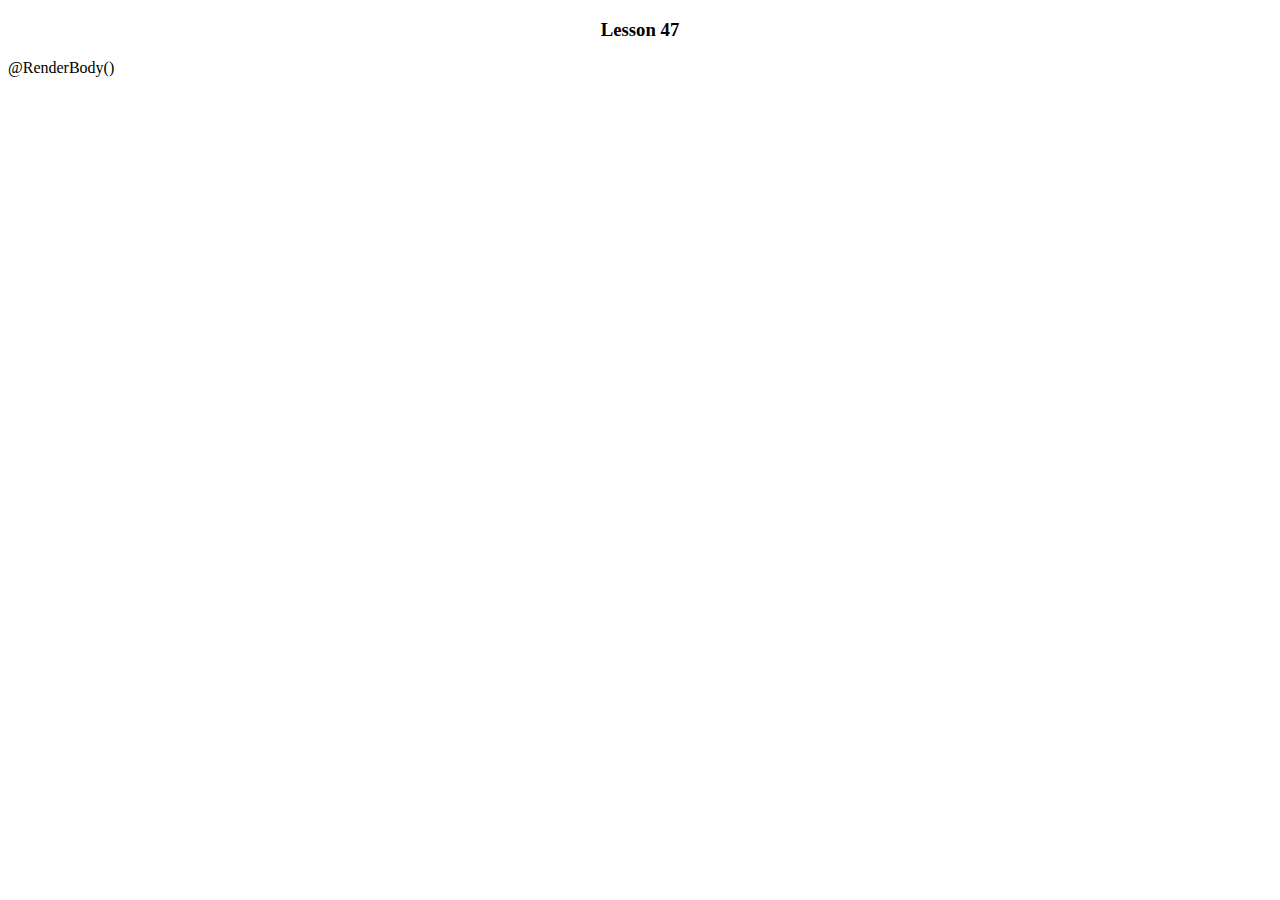
<file: lesson_HTTP/site/layout.html>
<!doctype html>
<html lang="en">
<head>
    <meta charset="UTF-8">
    <meta name="viewport"
          content="width=device-width, user-scalable=no, initial-scale=1.0, maximum-scale=1.0, minimum-scale=1.0">
    <meta http-equiv="X-UA-Compatible" content="ie=edge">
    <link rel="stylesheet" href="style.css">
    <title>Document</title>
</head>
<body>
<header>
    <h3>Lesson 47</h3>
</header>
    @RenderBody()
</body>
</html>
</file>
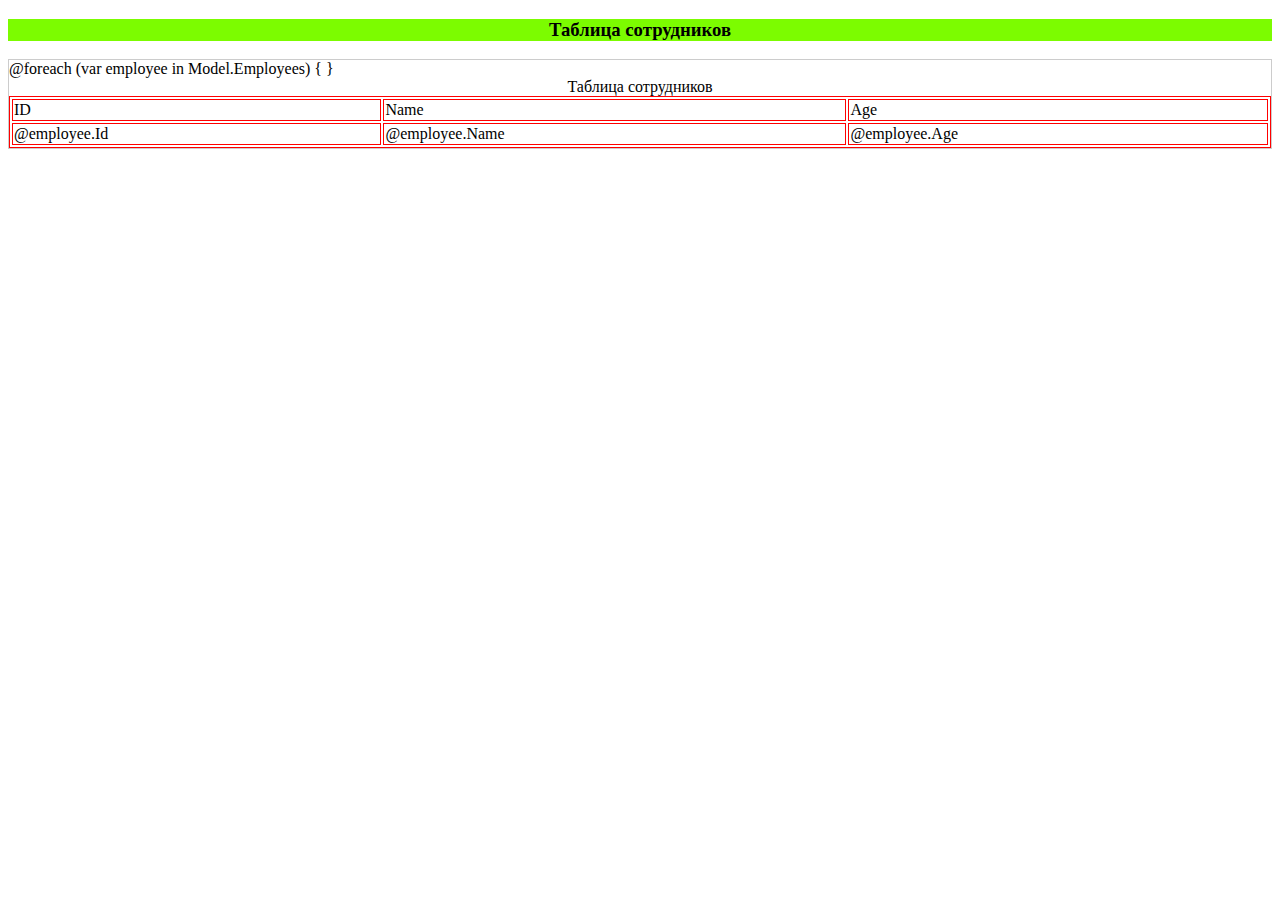
<file: lesson_HTTP/site/showEmployees.html>
<!doctype html>
<html lang="en">
<head>
    <meta charset="UTF-8">
    <meta name="viewport"
          content="width=device-width, user-scalable=no, initial-scale=1.0, maximum-scale=1.0, minimum-scale=1.0">
    <meta http-equiv="X-UA-Compatible" content="ie=edge">
    <link rel="stylesheet" href="style.css">
    <title>Document</title>
</head>
<body>
<div class="h3-text">
    <h3>Таблица сотрудников</h3>
</div>
<div style="border:1px solid #ccc;">
    <table border="1" bordercolor="red" width="100%">
        <caption>Таблица сотрудников</caption>
        <thead>
        <tr>
            <td>ID</td>
            <td>Name</td>
            <td>Age</td>
        </tr>
        </thead>
        <tbody>
        @foreach (var employee in Model.Employees)
        {
        <tr>
            <td>@employee.Id</td>
            <td>@employee.Name</td>
            <td>@employee.Age</td>
        </tr>
        }
        </tbody>
    </table>
</div>
</body>
</html>
</file>
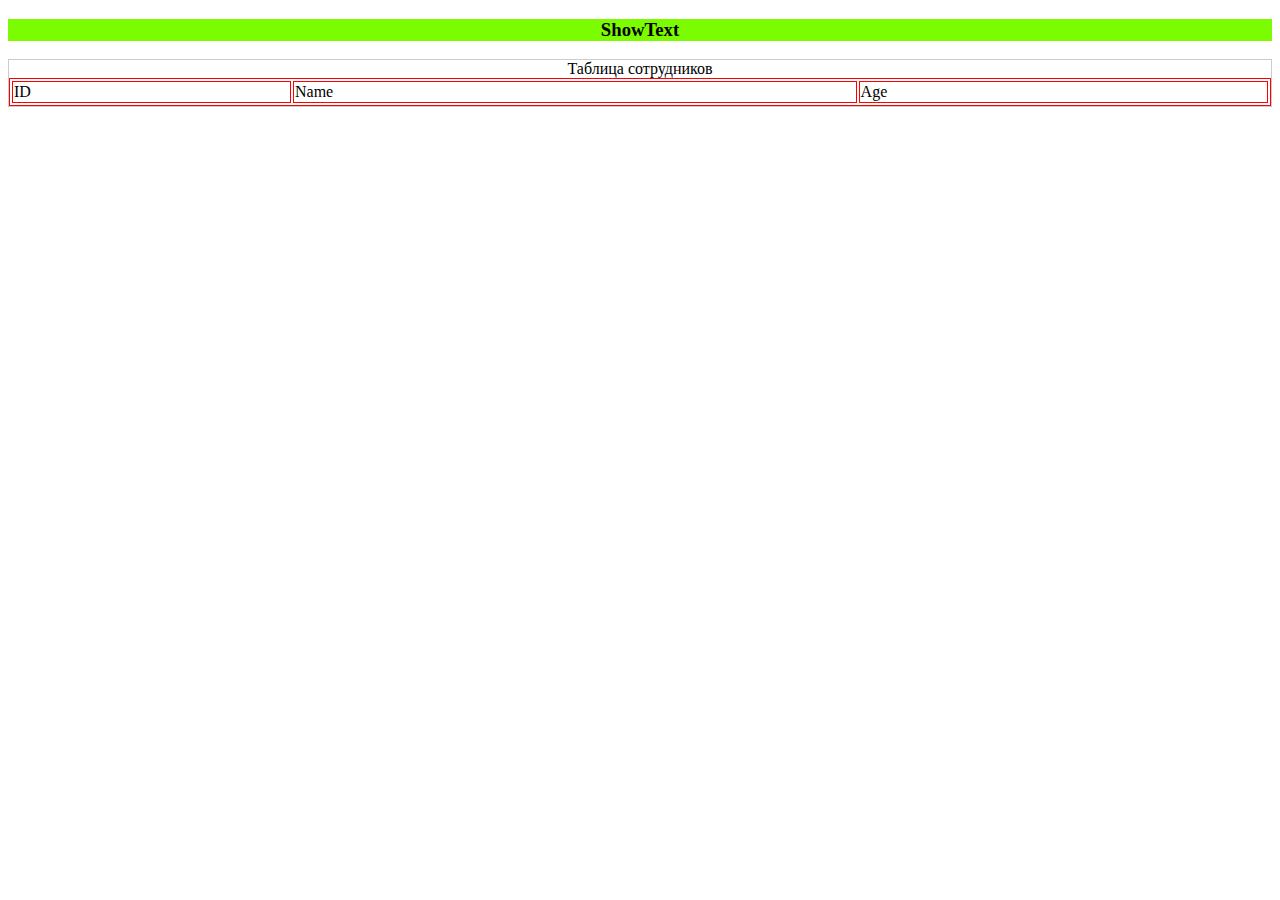
<file: lesson_HTTP/site/showText.html>
<!doctype html>
<html lang="en">
<head>
    <meta charset="UTF-8">
    <meta name="viewport"
          content="width=device-width, user-scalable=no, initial-scale=1.0, maximum-scale=1.0, minimum-scale=1.0">
    <meta http-equiv="X-UA-Compatible" content="ie=edge">
    <link rel="stylesheet" href="style.css">
    <title>Document</title>
</head>
<body>
<div class="h3-text">
    <h3>ShowText</h3>
</div>
<div style="border:1px solid #ccc;">
    <table border="1" bordercolor="red" width="100%"><caption>Таблица сотрудников</caption>
        <thead>
        <tr>
            <td>ID</td>
            <td>Name</td>
            <td>Age</td>
        </tr>
        </thead>
    </table>
</div>
</body>
</html>
</file>
<file: lesson_HTTP/site/style.css>
.main-text{
    text-align: center;
    font-size: 50px;
    font-weight: 600;
}
.back{
    background-color: lawngreen;
}
.h-text{
    text-align: center;
}

h1{
    background-color: red;
}

.h3-text{
    background-color: lawngreen;
    
}
h3{
    text-align: center;
}

.submit-btn{
    align-content: center;
}
</file>
